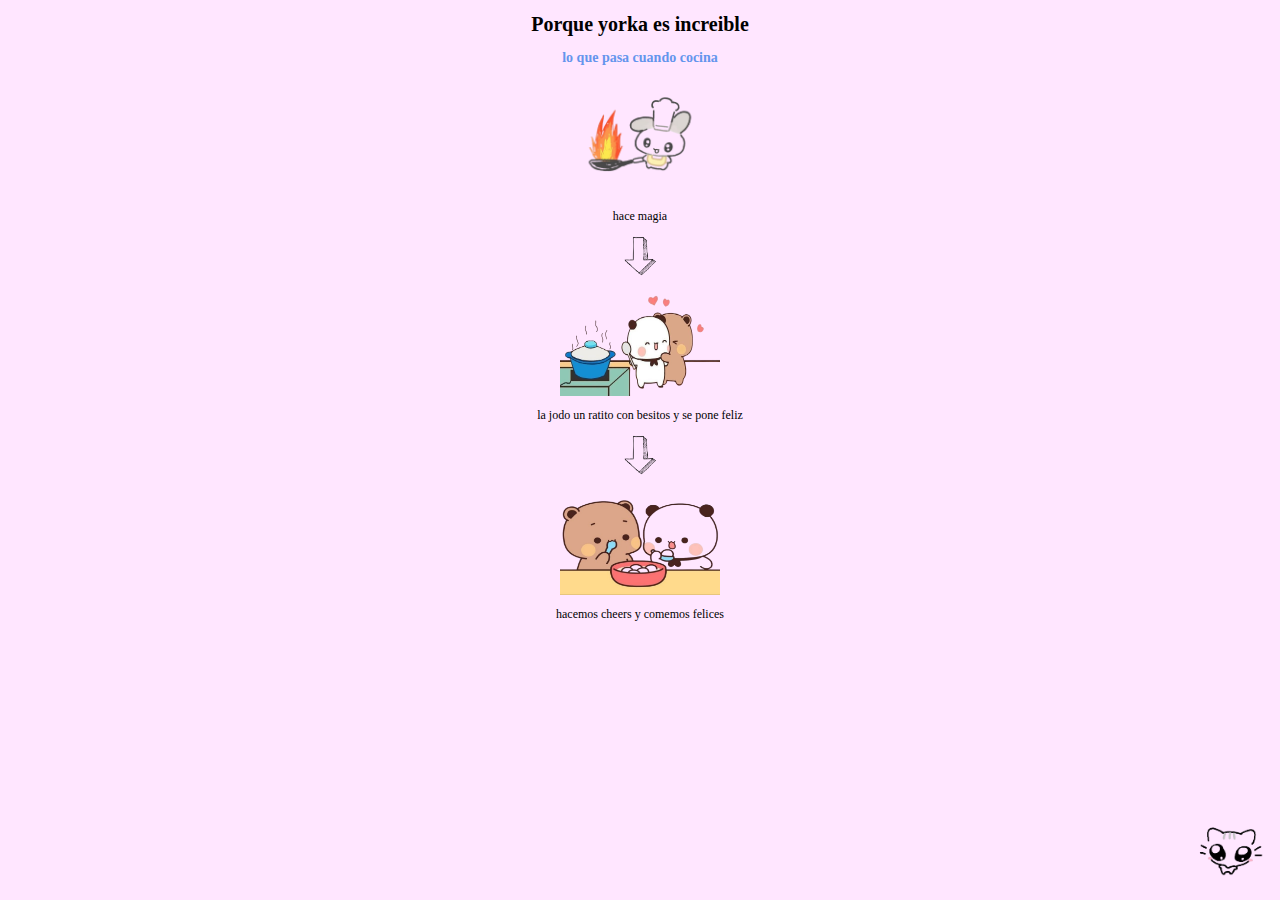
<file: index.html>
<!DOCTYPE html>
<html lang="en">
<head>
    <meta charset="UTF-8">
    <meta name="viewport" content="width=device-width, initial-scale=1.0">
    <title>New Project</title>
    <link rel="stylesheet" href="./style.css" />
    
</head>
<body>
    <h1 class="order" id="centertext">Porque yorka es increible</h1>

    <h2 id="centertext">lo que pasa cuando cocina</h2>

    
    <img src="./photos/cutechef.png" alt="cute tiny chef" id="imagecentering" height="120" width="120" />

    <p id="centertext">hace magia</p>

    <img src="./photos/arrowdown.png" alt="arrow pointing down" id="imagecentering" height="40" width="40" />

    <img src="./photos/happybears.png" id="imagecentering" height="120" width="160" />

    <p id="centertext">la jodo un ratito con besitos y se pone feliz</p>

    <img src="./photos/arrowdown.png" id="imagecentering" alt="arrow pointing down" height="40" width="40" />

    <img src="./photos/eatingtogether.png" id="imagecentering" height="120" width="160">

    <p id="centertext">hacemos cheers y comemos felices</p>

    <a href="./pagina2.html"><img src="./nextpage.png" height="100" width="100" id="fixedbutton"> </a>

    


    




    
</body>
</html>
</file>
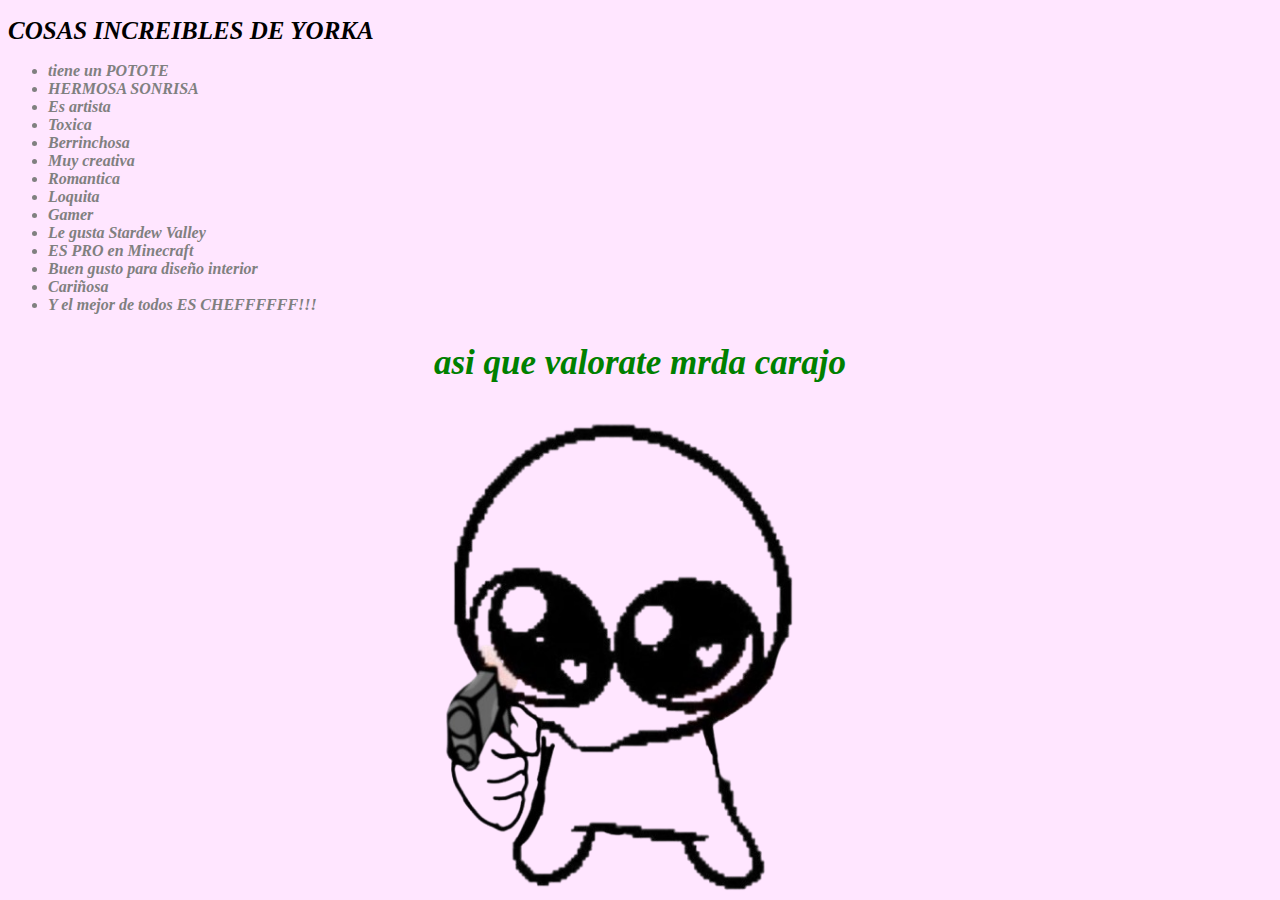
<file: pagina2.html>
<!DOCTYPE html>
<html lang="en">
<head>
    <meta charset="UTF-8">
    <meta name="viewport" content="width=device-width, initial-scale=1.0">
    <title>pagina2</title>
    <link rel="stylesheet" href="./pagina2.css"/>
</head>
<body>
    <h1>COSAS INCREIBLES DE YORKA</h1>
    <ul>
        <li>tiene un POTOTE</li>
        <li>HERMOSA SONRISA</li>
        <li>Es artista</li>
        <li>Toxica</li>
        <li>Berrinchosa</li>
        <li>Muy creativa</li>
        <li>Romantica</li>
        <li>Loquita</li>
        <li>Gamer</li>
        <li>Le gusta Stardew Valley</li>
        <li>ES PRO en Minecraft</li>
        <li>Buen gusto para diseño interior</li>
        <li>Cariñosa</li>
        <li>Y el mejor de todos ES CHEFFFFFF!!!</li>
    </ul>

    <h2>asi que valorate mrda carajo</h2>

    <img src="./pistolita.png" height="480" width="480" id="imagecentering"/>

    
</body>
</html>
</file>
<file: style.css>
body {
    background: #FFE6FF;
}

.order {
    font-size: 20px;
}

#centertext {
    text-align: center;
}

h2 {
    color:cornflowerblue;
    font-weight: bold;
    font-size: 14px;
}

#imagecentering {
    display: block;
    margin-left: auto;
    margin-right: auto;
}

h3 {
    color: black;
    font-weight: bold;
    font-size: 10px;
}

p {
    font-size: 12px;
}

#fixedbutton {
    position: absolute;
    bottom: 0;
    right: 0;
}
</file>
<file: pagina2.css>
body {
    background: #FFE6FF;
}

h1 {
    font-size: 25px;
    font-style:oblique
}

h2 {
    font-size: 35px;
    font-style: oblique;
    text-align: center;
    color:green;
}

li {
    font-style: italic;
    color: gray;
    font-weight: bold;
}

#imagecentering {
    display: block;
    margin-left: auto;
    margin-right: auto;
}
</file>
